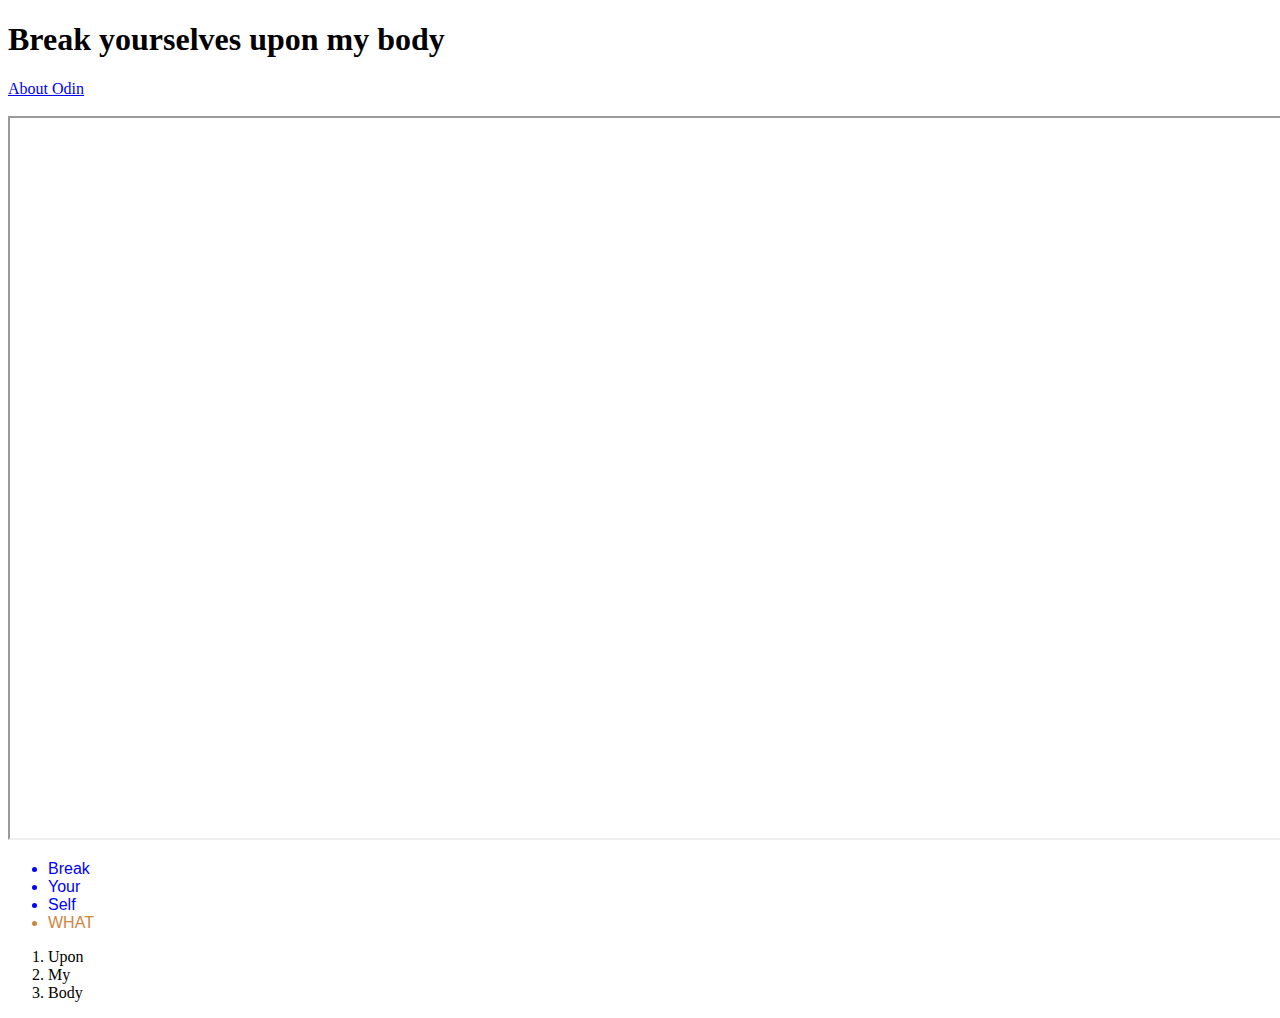
<file: index.html>
<!DOCTYPE html>

<html lang="en">
  <head>
    <meta charset="UTF-8">
    <link rel="stylesheet" href="./stylesheets/index.css">
    <title> This is cool </title>
  </head>

  <body>
    <h1> Break yourselves upon my body </h1>
    <!--There are ways to set relative directories, I have chosen to skip this as its something I do every day when nagivating file systems-->
    <a href="./pages/about.html" target="_blank" rel="noopener noreferrer">About Odin</a>
    <br></br>
    <iframe width="1280" height="720" src="https://www.youtube.com/embed/qm-I9i8rFhM" title="My Body ft Ozruk (Mr Voletron Mashed Up 2013)" allow="accelerometer; autoplay; clipboard-write; encrypted-media; gyroscope; picture-in-picture; web-share" referrerpolicy="strict-origin-when-cross-origin" allowfullscreen>
    </iframe>
  </body>

  <div class="unordered list">
    <ul>
      <li>Break</li>
      <li>Your</li>
      <li>Self</li>
      <!-- Testing nested divs-->
      <div class = "mid list"> 
        <li>WHAT</li>
      </div>
    </ul>
  </div>

  <ol>
    <li>Upon</li>
    <li>My</li>
    <li>Body</li>
  </ol>
</html>
</file>
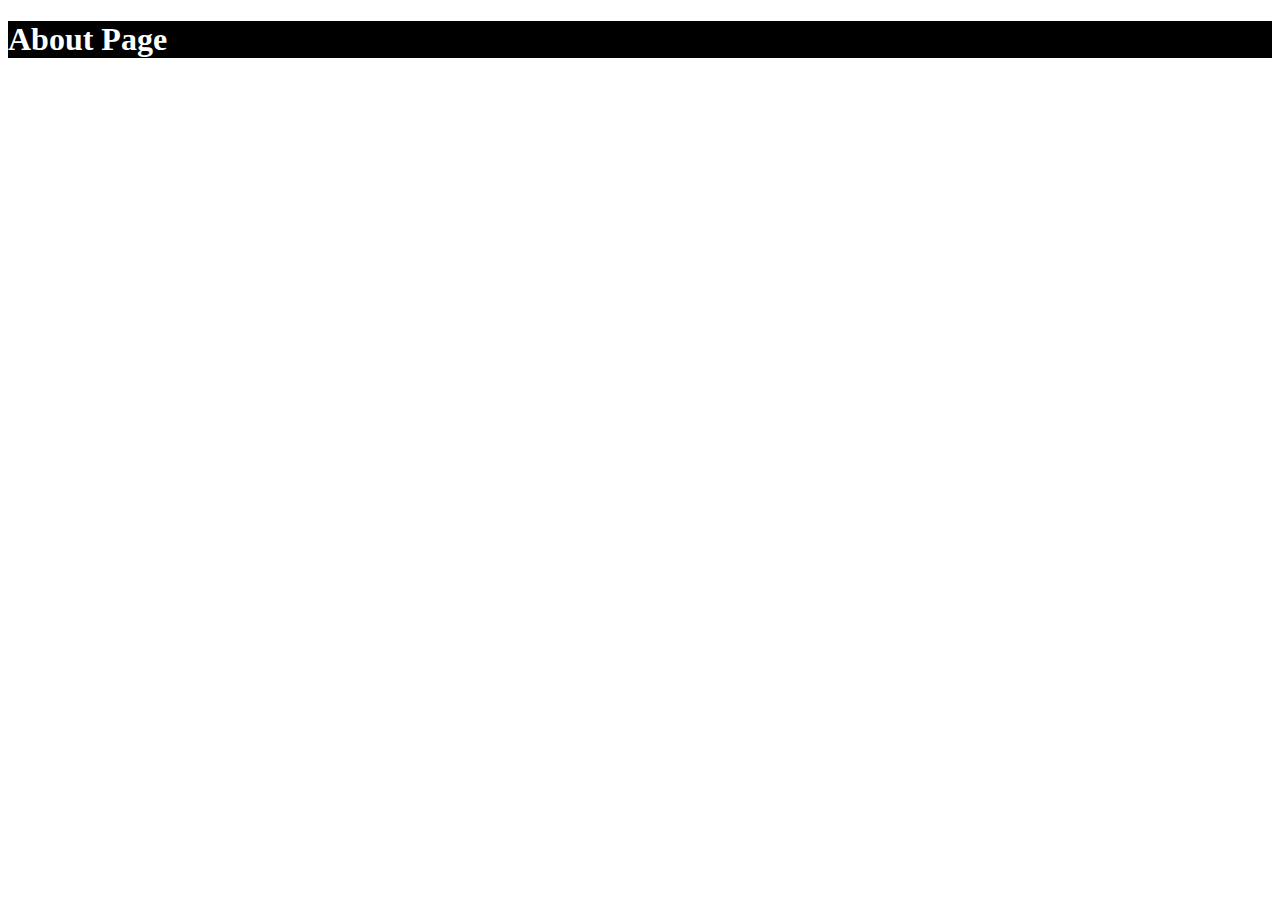
<file: pages/about.html>
<!DOCTYPE html>

<html lang="en">
  <head>
    <meta charset="UTF-8">
    <meta name="viewport" content="width=device-width, initial-scale=1.0">
    <link rel="stylesheet" href="../stylesheets/about.css">
    <title>About Page</title>
  </head>
  
  <div class="body broken">
    <body>
      <h1>About Page</h1>
    </body>
  </div>  
</html>
</file>
<file: stylesheets/index.css>
.unordered.list {
  color:blue;
  font-family: sans-serif;
}
.unordered.list .mid.list {
  color:peru;
  font-family:'Franklin Gothic Medium', 'Arial Narrow', Arial, sans-serif;
}
</file>
<file: stylesheets/about.css>
.body.broken {
  background-color: black;
  color: white
}
</file>
